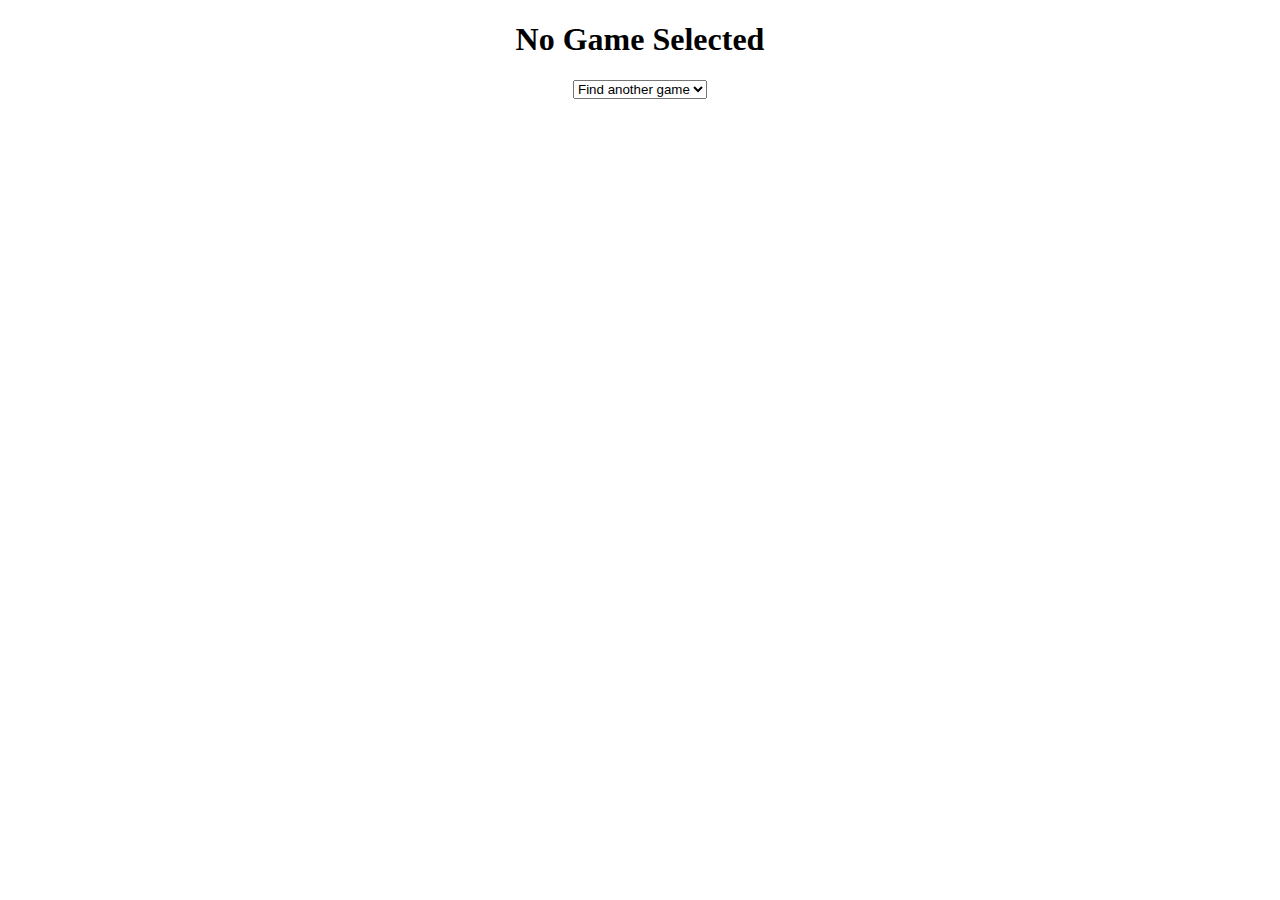
<file: src/popup/startpage.html>
<!DOCTYPE html>
<html>
<head >
    <h1 style="text-align: center"> No Game Selected </h1>
</head>
<div class="container mt-3" style="width: 450px;"></div>
<body>
    <div style="text-align: center">
        <select name="..." id="dropdown">
            
            <option value="new">Find another game</option>
          
        </select>
    </div>

</body>
   
</html>
</file>
